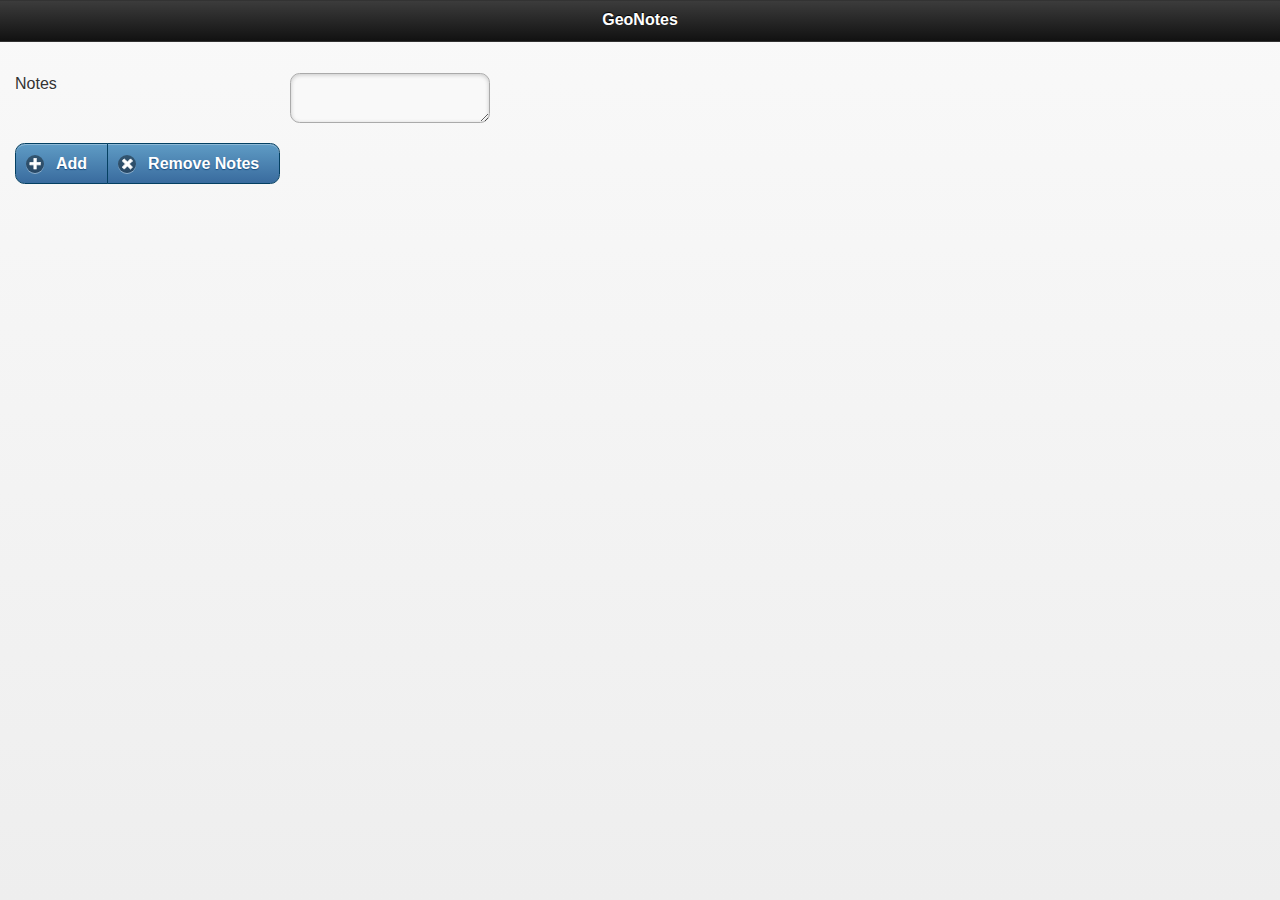
<file: notes-web-skeleton/www/index.html>
<!DOCTYPE html>
<html>
<head>
	<link rel="stylesheet" type="text/css" href="index.css"  />
	<title>GeoNote Taking</title>
	<link rel="stylesheet" href="libs/jquery.mobile-1.2.0.min.css" />
	<script src="libs/jquery-1.9.1.min.js"></script>
	<script src="libs/jquery-migrate-1.1.0.min.js"></script>
	<script src="libs/jquery.mobile-1.2.0.min.js"></script>		
</head>
<body onload="init()">
	<div data-role="page">

		<div data-role="header">
			<h1>GeoNotes</h1>
		</div><!-- /header -->

		<div data-role="content">
			<div data-role="fieldcontain">	
				<label for="note">Notes</label>
				<textarea id="note" rows="5"></textarea>
			</div>
			<div data-role="controlgroup" data-type="horizontal" >
				<button data-theme="b" data-icon="add" data-role="button" id="addNote" onclick="addNote()">Add</button>
				<button data-theme="b" data-icon="delete" data-role="button" id="removeNotes" onclick="removeNotes()">Remove Notes</button>
			</div>
			<ul id="notesList" data-inset="true" data-role="listview"></ul>	
		</div><!-- /content -->

	</div><!-- /page -->

<script type="text/javascript">

	var lookup = {
		notesList: document.getElementById("notesList"),
		note: document.getElementById('note')
	}

	var notes = [];

	function init() {
		displayNotes();
	}

	function addNote() {
		//1 - get position, success callback, add to localstorage
		notes.push(lookup.note.value);
		note.value = "";
		displayNotes();
	}

	function removeNotes() {
		notes = [];
		displayNotes();
	}

	function displayNotes() {
		//Important
		var frag = document.createDocumentFragment();
		notes.forEach(function(note) {
			var li = document.createElement("li");
			li.textContent = note;
			frag.appendChild(li);
		});
		lookup.notesList.innerHTML = "";
		lookup.notesList.appendChild(frag);
	}
</script>
</body>	
</html>
</file>
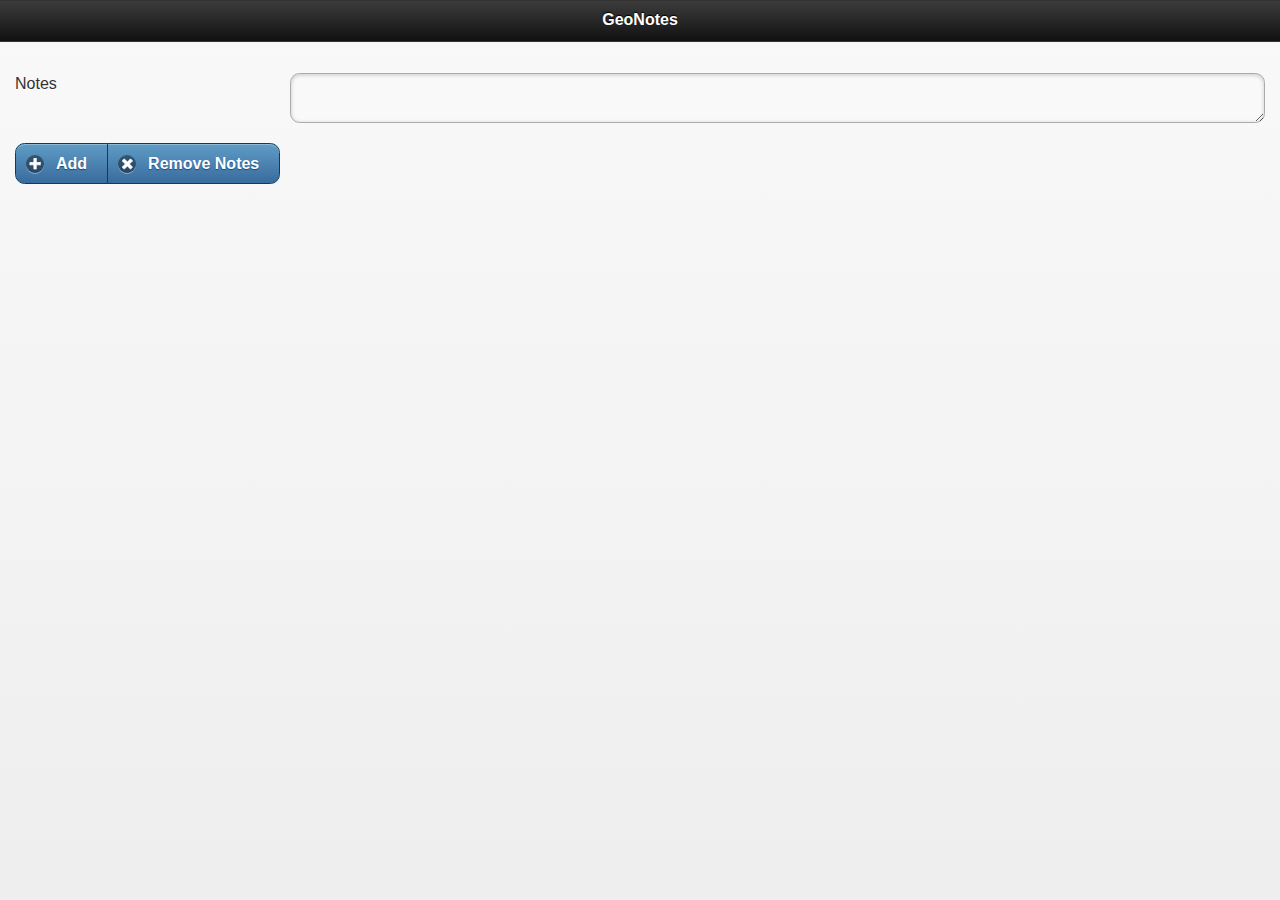
<file: notes-web/www/index.html>
<!DOCTYPE html>
<html>
<head>
	<link rel="stylesheet" type="text/css" href="index.css"  />
	<title>GeoNote Taking</title>
	<link rel="stylesheet" href="libs/jquery.mobile-1.2.0.min.css" />
	<script src="libs/jquery-1.9.1.min.js"></script>
	<script src="libs/jquery-migrate-1.1.0.min.js"></script>
	<script src="libs/jquery.mobile-1.2.0.min.js"></script>		
<body onload="init()">
	<div data-role="page">

		<div data-role="header">
			<h1>GeoNotes</h1>
		</div><!-- /header -->

		<div data-role="content">
			<div data-role="fieldcontain">	
				<label for="note">Notes</label>
				<textarea id="note" rows="5"></textarea>
			</div>
			<div data-role="controlgroup" data-type="horizontal" >
				<button data-theme="b" data-icon="add" data-role="button" id="addNote" onclick="addNote()">Add</button>
				<button data-theme="b" data-icon="delete" data-role="button" id="removeNotes" onclick="removeNotes()">Remove Notes</button>
			</div>
			<ul id="notesList" data-inset="true" data-role="listview"></ul>	
		</div><!-- /content -->

	</div><!-- /page -->

<script type="text/javascript">

	var lookup = {
		notesList: document.getElementById("notesList"),
		note: document.getElementById('note')
	}

	var STORE = "notes-web";
	var notes = [];

	function init() {
		if (localStorage.getItem("notes-web") !== null) {
			notes = JSON.parse(localStorage.getItem(STORE));
		}
		displayNotes();
	}

	function addNote() {
		//1 - get position, success callback, add to localstorage
		navigator.geolocation.getCurrentPosition(function(position) {
			var coords = position.coords;
			notes.push({
				content: lookup.note.value, latitude: coords.latitude, longitude: coords.longitude
			});
			localStorage.setItem(STORE, JSON.stringify(notes));

			displayNotes();			
		}, function() {
			alert("Adding a note failed.");
		});

	}

	function removeNotes() {
		notes = [];
		localStorage.removeItem(STORE);
		displayNotes();
	}

	function displayNotes() {
		//Important
		var frag = document.createDocumentFragment();
		notes.forEach(function(note) {

			frag.appendChild(noteContent(note));
		});
		lookup.notesList.innerHTML = "";
		lookup.notesList.appendChild(frag);
	}

	function noteContent(note) {
		var li = document.createElement("li");

		li.textContent = note.content;
		li.addEventListener('click', function() {
			window.open('https://maps.google.com/?q='+note.latitude+','+note.longitude);
		});
		return li;
	}
</script>
</body>	
</html>
</file>
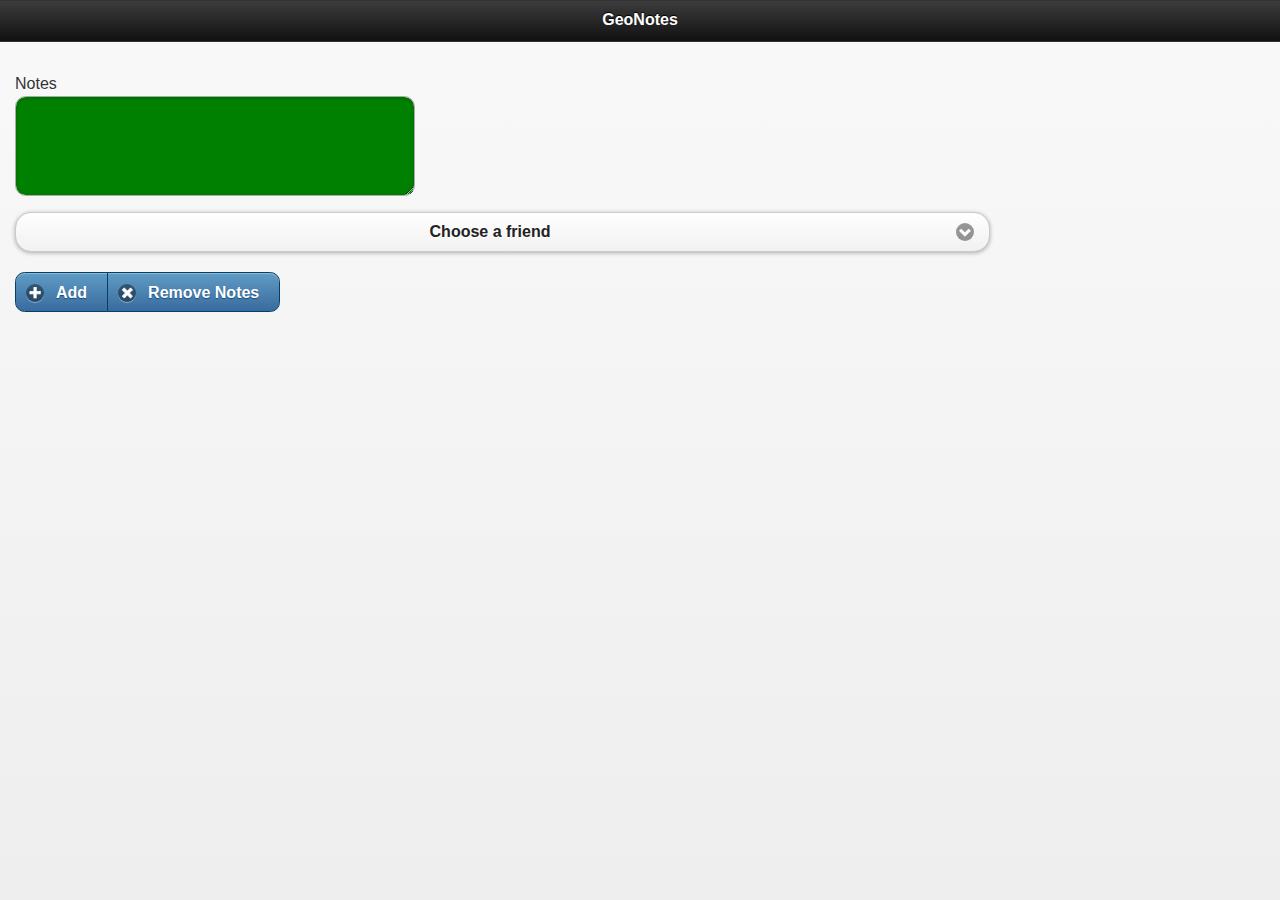
<file: phonegap-notes-skeleton/assets/www/index.html>
<!DOCTYPE html>
<html>
<head>
	<meta name="viewport" content="width=device-width, initial-scale=1"> 
	<link rel="stylesheet" type="text/css" href="index.css"  />
	<script type="text/javascript" charset="utf-8" src="cordova-2.4.0.js"></script>

	<link rel="stylesheet" href="libs/jquery.mobile-1.2.0.min.css" />
	<script src="libs/jquery-1.9.1.min.js"></script>
	<script src="libs/jquery-migrate-1.1.0.min.js"></script>
	<script src="libs/jquery.mobile-1.2.0.min.js"></script>
	<title>GeoNote Taking</title>
</head>
<body onload="init()">
	<div data-role="page">

		<div data-role="header">
			<h1>GeoNotes</h1>
		</div><!-- /header -->

		<div data-role="content">
			<div data-role="fieldcontain">	
				<label for="note">Notes</label>
				<textarea id="note" rows="5"></textarea>
			</div>
			<div data-role="fieldcontain">	
				<select id="friends">
					<option value="nobody">Choose a friend</option>
				</select>
			</div>
			<div data-role="controlgroup" data-type="horizontal" >
				<button data-theme="b" data-icon="add" data-role="button" id="addNote" onclick="addNote()">Add</button>
				<button data-theme="b" data-icon="delete" data-role="button" id="removeNotes" onclick="removeNotes()">Remove Notes</button>
			</div>
			<ul id="notesList" data-inset="true" data-role="listview"></ul>	
		</div><!-- /content -->

	</div><!-- /page -->


<script type="text/javascript">

	var lookup = {
		notesList: document.getElementById("notesList"),
		note: document.getElementById('note'),
		friends: document.getElementById('friends')
	}

	var STORE = "phonegap-notes-web-skeleton";
	var notes = [];

	function init() {
		if (localStorage.getItem(STORE) !== null) {
			notes = JSON.parse(localStorage.getItem(STORE));
		}
		displayNotes();
	}

	function addNote() {
		//1 - get position, success callback, add to localstorage
		var friend = lookup.friends.value;
		navigator.geolocation.getCurrentPosition(function(position) {
			var coords = position.coords;
			notes.push({
				content: lookup.note.value, latitude: coords.latitude, longitude: coords.longitude, friend:friend
			});
			localStorage.setItem(STORE, JSON.stringify(notes));

			displayNotes();			
		}, function() {
			alert("Adding a note failed.");
		});

	}

	function removeNotes() {
		localStorage.removeItem(STORE);
		notes = [];
		displayNotes();
	}

	function displayNotes() {
		//Important
		var frag = document.createDocumentFragment();
		notes.forEach(function(note) {

			frag.appendChild(noteContent(note));
		});
		lookup.notesList.innerHTML = "";
		lookup.notesList.appendChild(frag);

		$("#notesList").listview('refresh');
	}

	function noteContent(note) {
		var li = document.createElement("li");

		li.textContent = note.content;
		li.addEventListener('click', function() {
			window.open('https://maps.google.com/?q='+note.latitude+','+note.longitude);
		});
		return li;
	}

	function error() {
		alert("There was an error");
	}

</script>
</body>	
</html>
</file>
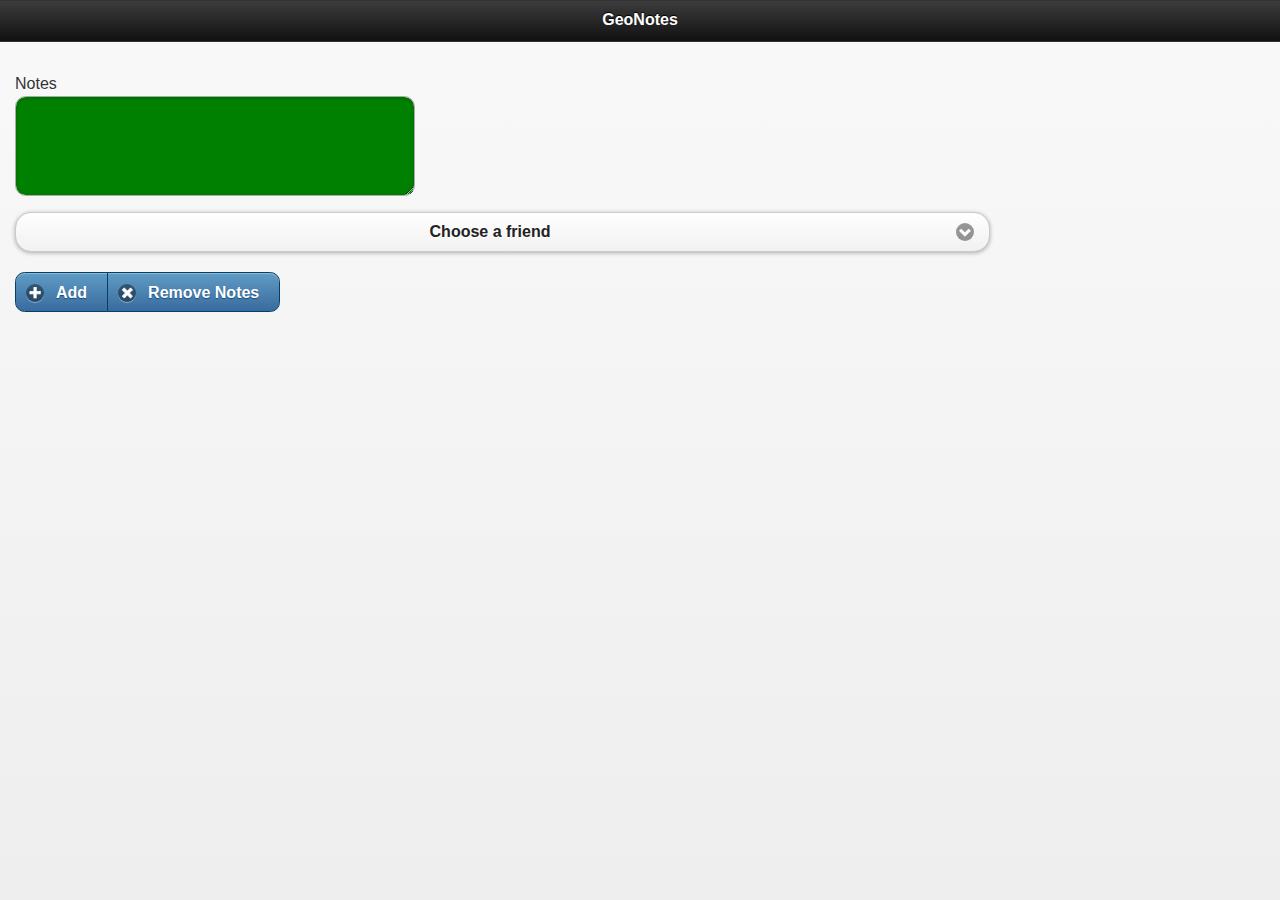
<file: phonegap-notes/assets/www/index.html>
<!DOCTYPE html>
<html>
<head>
	<link rel="stylesheet" type="text/css" href="index.css"  />
	<script type="text/javascript" charset="utf-8" src="cordova-2.4.0.js"></script>
	<title>GeoNote Taking</title>

	<link rel="stylesheet" href="libs/jquery.mobile-1.2.0.min.css" />
	<script src="libs/jquery-1.9.1.min.js"></script>
	<script src="libs/jquery-migrate-1.1.0.min.js"></script>
	<script src="libs/jquery.mobile-1.2.0.min.js"></script>	
</head>
<body>
	<div data-role="page">

		<div data-role="header">
			<h1>GeoNotes</h1>
		</div><!-- /header -->

		<div data-role="content">
			<div data-role="fieldcontain">	
				<label for="note">Notes</label>
				<textarea id="note" rows="5"></textarea>
			</div>
			<div data-role="fieldcontain">	
				<select id="friends">
					<option value="nobody">Choose a friend</option>
				</select>
			</div>
			<div data-role="controlgroup" data-type="horizontal" >
				<button data-theme="b" data-icon="add" data-role="button" id="addNote" onclick="addNote()">Add</button>
				<button data-theme="b" data-icon="delete" data-role="button" id="removeNotes" onclick="removeNotes()">Remove Notes</button>
			</div>
			<ul id="notesList" data-inset="true" data-role="listview"></ul>	
		</div><!-- /content -->

	</div><!-- /page -->


<script type="text/javascript">

	document.addEventListener('deviceready', init, false);

	var lookup = {
		notesList: document.getElementById("notesList"),
		note: document.getElementById('note'),
		friends: document.getElementById('friends')
	}

	var STORE = "phonegap-notes-web";
	var notes = [];

	function init() {
		var options = new ContactFindOptions();
		options.filter = "";
		options.multiple=true;

		navigator.contacts.find(["*"], function(contacts) {
			displayFriends(contacts);
			if (localStorage.getItem(STORE) !== null) {
				notes = JSON.parse(localStorage.getItem(STORE));
			}
			displayNotes();
		}, error, options);
	}

	function addNote() {
		//1 - get position, success callback, add to localstorage
		var friend = lookup.friends.value;
		navigator.geolocation.getCurrentPosition(function(position) {
			var coords = position.coords;
			notes.push({
				content: lookup.note.value, latitude: coords.latitude, longitude: coords.longitude, friend:friend
			});
			localStorage.setItem(STORE, JSON.stringify(notes));

			displayNotes();			
		}, function() {
			alert("Adding a note failed.");
		});

	}

	function removeNotes() {
		localStorage.removeItem(STORE);
		notes = [];
		displayNotes();
	}

	function displayFriends(contacts) {
		var options = document.createDocumentFragment();

		for (var x = 0; x < contacts.length; x++) {
			var option = document.createElement("option");
			option.value = contacts[x].displayName;
			option.text = contacts[x].displayName;
			options.appendChild(option);
		}
		lookup.friends.appendChild(options);
	}

	function displayNotes() {
		//Important
		var frag = document.createDocumentFragment();
		notes.forEach(function(note) {

			frag.appendChild(noteContent(note));
		});
		lookup.notesList.innerHTML = "";
		lookup.notesList.appendChild(frag);
	}

	function noteContent(note) {
		var li = document.createElement("li");

		li.textContent = note.content;
		li.addEventListener('click', function() {
			window.open('https://maps.google.com/?q='+note.latitude+','+note.longitude);
		});

		li.textContent += " with "+note.friend;
		return li;
	}

	function error() {
		alert("There was an error");
	}

</script>
</body>	
</html>
</file>
<file: notes-web-skeleton/www/index.css>
ul li {
	text-decoration: underline;
}

#note {
	width:200px;
}

#note:focus {
}

ul {
	list-style: none;
	width:200px;
	margin:0;
	padding:0;
}
ul li {
	padding:5px;
	background-color:#61B4CF;
	margin:2px;
	border:1px solid #024E68;
	color:#FFF;
}

ul li:hover {
	background-color:#3AAACF;
	cursor:pointer;
}
</file>
<file: notes-web/www/index.css>
fieldset {
	border: 0;
}

fieldset > * {
	vertical-align:top;
	display:block;
}

ul li {
	text-decoration: underline;
}

@media only screen and (max-width: 480px) {

	fieldset, #notesList {
		background-color:#ddd;
		border-radius:5px;	
		width:300px;
	}

	fieldset > * {
		vertical-align:top;
		display:block;
	}
	fieldset textarea {
		width:200px;
	}	

	fieldset textarea:focus {
		background-color:green;
		color:white;
	}

	button {
		padding:10px;
		font-size:18px;
	}

	ul {
		list-style: none;
		width:200px;
		margin:0;
		padding:0;
	}
	ul li {
		padding:5px;
		background-color:#61B4CF;
		margin:2px;
		border:1px solid #024E68;
		color:#FFF;
	}

	ul li:hover {
		background-color:#3AAACF;
		cursor:pointer;
	}
}

@media only screen and (min-width: 481px) {
	fieldset {
		border:0;
		background-color:#eee;
		border-radius:5px;
		width: 400px;
	}

	fieldset > *{
		vertical-align:top;
	}

	textarea {
		width:300px;
	}

	div.buttons {
		text-align:right;
	}

	ul {
		list-style: circle;
	}

	ul li:hover {
		cursor:pointer;
		text-decoration: underline;
	}
}
</file>
<file: phonegap-notes-skeleton/assets/www/index.css>
ul li {
	text-decoration: underline;
}

@media only screen and (max-width: 480px) {
	#note {
		width:200px;
	}	

	#note:focus {
		background-color:blue;
		color:white;
	}

	button {
		padding:10px;
		font-size:18px;
	}

	ul {
		list-style: none;
		width:200px;
		margin:0;
		padding:0;
	}
	ul li {
		padding:5px;
		background-color:#61B4CF;
		margin:2px;
		border:1px solid #024E68;
		color:#FFF;
	}

	ul li:hover {
		background-color:#3AAACF;
		cursor:pointer;
	}
}

@media only screen and (min-width: 481px) {

	#note {
		display:block;
		width:400px;
		height:100px;
		font-size:110%;
		background-color:green;
		color:white;
	}	

	#note:focus {
		background-color:red;
		
	}

	div.buttons {
		text-align:right;
	}

	ul {
		list-style: circle;
		width:400px;
	}

	ul li:hover {
		cursor:pointer;
		text-decoration: underline;
	}
}
</file>
<file: phonegap-notes/assets/www/index.css>
ul li {
	text-decoration: underline;
}

@media only screen and (max-width: 480px) {
	#note {
		width:200px;
	}	

	#note:focus {
		background-color:blue;
		color:white;
	}

	button {
		padding:10px;
		font-size:18px;
	}

	ul {
		list-style: none;
		width:200px;
		margin:0;
		padding:0;
	}
	ul li {
		padding:5px;
		background-color:#61B4CF;
		margin:2px;
		border:1px solid #024E68;
		color:#FFF;
	}

	ul li:hover {
		background-color:#3AAACF;
		cursor:pointer;
	}
}

@media only screen and (min-width: 481px) {

	#note {
		display:block;
		width:400px;
		height:100px;
		font-size:110%;
		background-color:green;
		color:white;
	}	

	#note:focus {
		background-color:red;
		
	}

	div.buttons {
		text-align:right;
	}

	ul {
		list-style: circle;
		width:400px;
	}

	ul li:hover {
		cursor:pointer;
		text-decoration: underline;
	}
}
</file>
